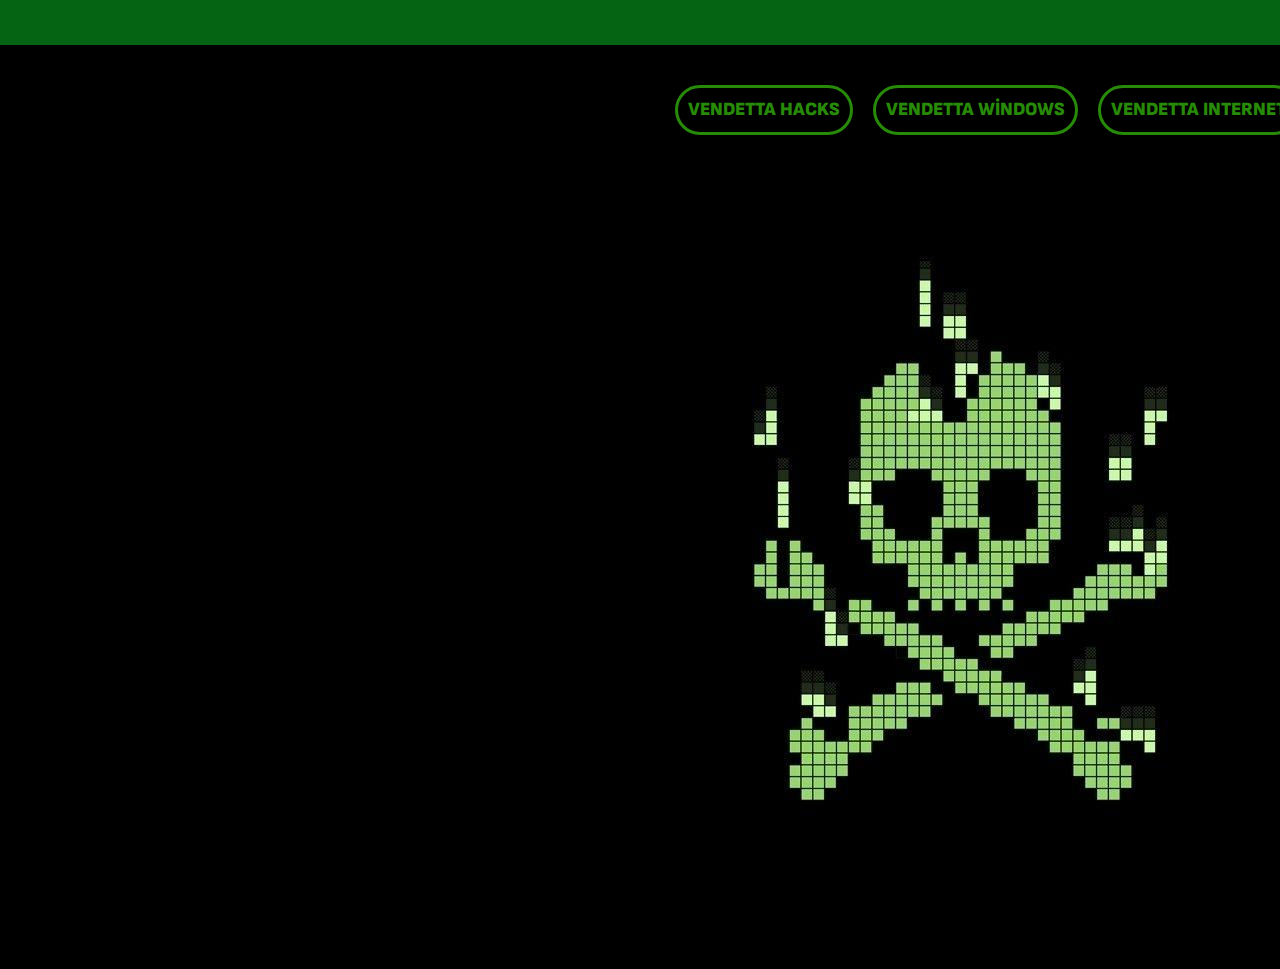
<file: index.html>
<!DOCTYPE html>
<html lang="tr">
    <head>
        <title>Vendetta</title>
        <meta charset="UTF-8">
        <meta name="viewport" content="width=device-width, initial-scale=1">
        <link href="style.css" rel="stylesheet">
    </head>
    <body>

        <div id="sayfa">
            <div id="banner">
            
            <a href="index.html" id="linkanasayfa">Ana Sayfa</a>
            
            </div>
            
          <a href="vendettarat.html"><h3>Vendetta Hacks</h3></a>
          <a href="#"><h3>Vendetta Windows</h3></a>
          <a href="#"><h3>Vendetta Internet</h3></a>
          
        </div>

    </body>
</html>
</file>
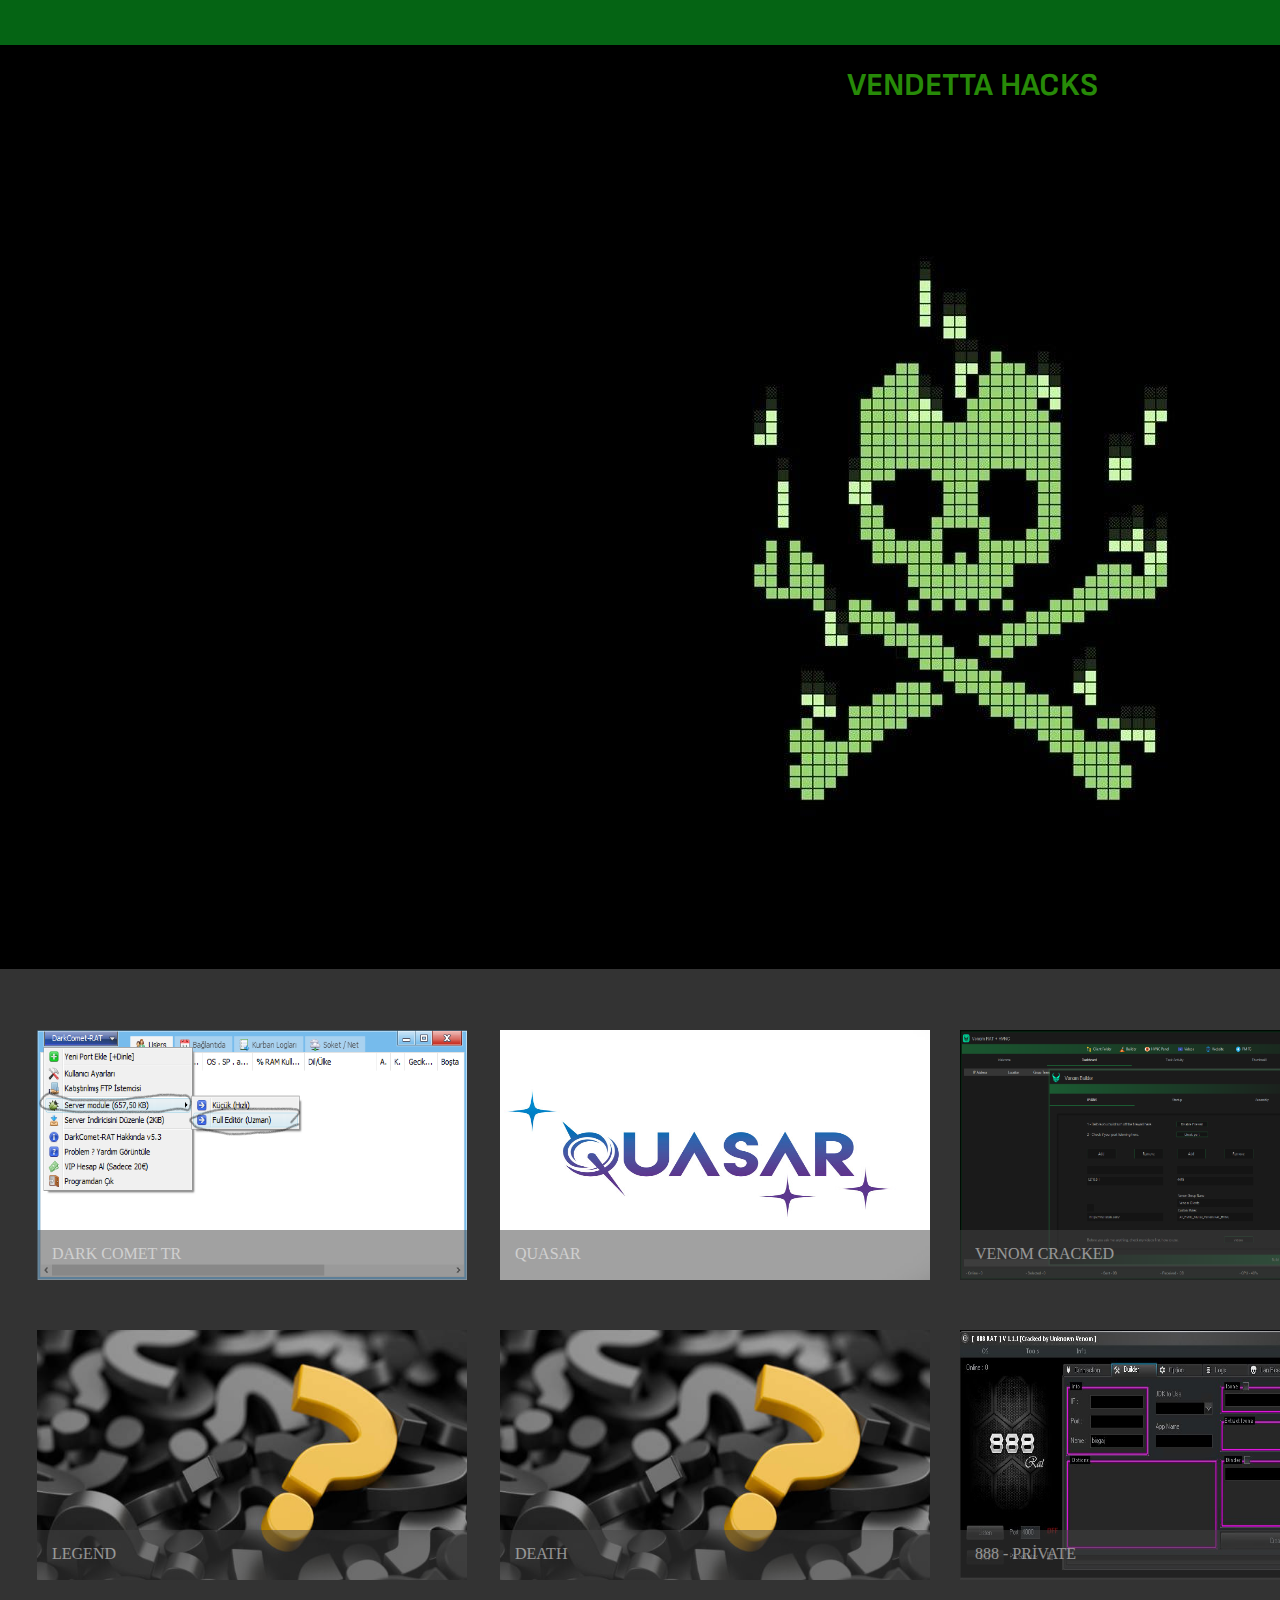
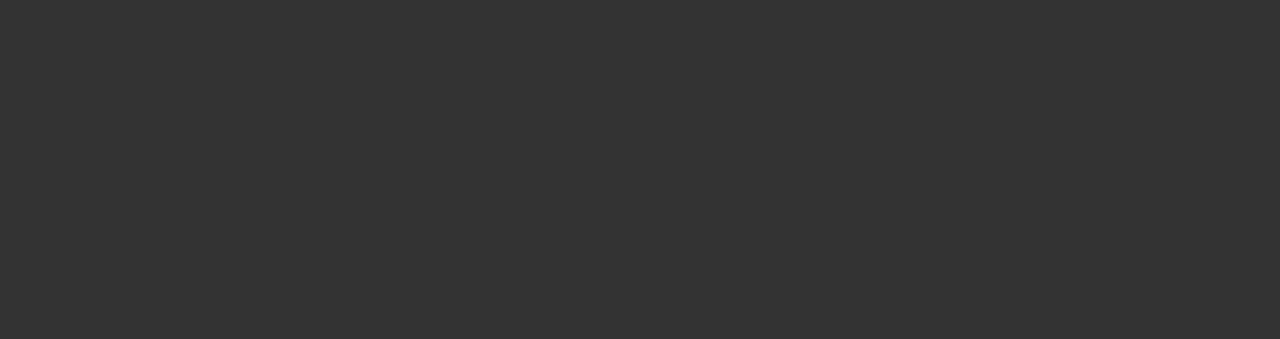
<file: vendettarat.html>
<!DOCTYPE html>
<html lang="tr">
    <head>
        <title></title>
        <meta charset="UTF-8">
        <meta name="viewport" content="width=device-width, initial-scale=1">
        <link href="style.css" rel="stylesheet">
    </head>
    <body>

        <div id="sayfa">
            <div id="banner">
            
            <a href="index.html" id="linkanasayfa">Ana Sayfa</a>
            
            </div>
            
            <h1 id="vendettarat">Vendetta Hacks</h1>    
    </div>
      
        
    <div id="gosterim">
    		
        	<h1 id="gosterim_baslik">Programlar</h1>
            <h1 id="gosterim_baslik">Zip Password :  1</h1>
        
        		<div id="gosterim1">
                <img width="430px" height="250px" src="resimler/darkcomet.jpg">
                <a href="https://bcvc.ink/2zX5hE8" target="_blank">Dark Comet TR</a>
                    <div id="kaplama"></div>
                </div>
                
                <div id="temizle"></div>
                
                <div id="gosterim2">
                <img width="430px" height="250px" src="resimler/quasar_i.jpg">
                <a href="https://bcvc.ink/2zX5hE8" target="_blank">Quasar</a>
                    <div id="kaplama2"></div>
                </div>
                
                <div id="temizle"></div>
                
                <div id="gosterim3">
                <img width="430px" height="250px" src="resimler/venom.png">
                <a href="http://bc.vc/IEgvyGW" target="_blank">Venom Cracked</a>
                    <div id="kaplama3"></div>
                </div>
                
                <div id="temizle"></div>
                
                <div id="gosterim4">
                <img width="430px" height="250px" src="resimler/Mega RAT 1.5 Beta.PNG">
                <a href="http://bc.vc/CNMd9Cx" target="_blank">Mega</a>
                    <div id="kaplama4"></div>
                </div>
                
                <div id="temizle"></div>
                
                <div id="gosterim5">
                <img width="430px" height="250px" src="resimler/bulunamadi.jpg">
                <a href="http://bc.vc/S9G5bFK" target="_blank">LeGend</a>
                    <div id="kaplama5"></div>
                </div>
                
                <div id="gosterim6">
                <img width="430px" height="250px" src="resimler/bulunamadi.jpg">
                <a href="http://bc.vc/ck2iTjP" target="_blank">Death</a>
                    <div id="kaplama6"></div>
                </div>
                
                <div id="gosterim7">
                <img width="430px" height="250px" src="resimler/888.jpg">
                <a href="http://bc.vc/iQvJenS" target="_blank">888 - Private</a>
                    <div id="kaplama7"></div>
                </div>
                
                <div id="gosterim8">
                <img width="430px" height="250px" src="resimler/nanocore.jpg">
                <a href="https://bcvc.ink/2zX5hE8" target="_blank">Nano Core</a>
                    <div id="kaplama8"></div>
                </div>
        
        
    </div>
    </body>
</html
</file>
<file: style.css>
@import url('https://fonts.googleapis.com/css2?family=Sofia+Sans:ital,wght@0,300;0,400;0,500;1,300&display=swap');



body{
    margin:0;
    padding:0;
}



#sayfa{
    width: 1920px !important;
    height:969px!important;
    background-image:url(resimler/20371818.jpg);
	background-repeat:no-repeat;
	background-size:cover;
	background-color:#000;
    
}

#banner{
    width: 1920px !important;
    height: 45px!important;
    background-color:#056414;
}

h3{
	float: left;
	padding: 10px 10px;
	display: block;
	line-height: 24px;
	border-radius: 50px;
	border: solid 3px #278a08;
	color: #278a08;
	font-style: normal;
	font-family: 'Sofia Sans', sans-serif;
	font-weight: 900;
	text-transform: uppercase;
	text-decoration: none;
	padding-right: 10px;
	padding-left: 10px;
	position: relative;
	height: 24px;
	margin-top:40px;
	left: 665px;
	margin-right:10px;
	margin-left:10px;
	}
h3:hover {
	border:#23C740;
	background-color:#23C740;
	border-radius:50px;
	color:#000;
	transition:250ms;
	}

#sayfa #banner #linkanasayfa {
	color: #4BFA50;
	text-transform: uppercase;
	font-weight: 500;
	text-decoration: none;
	float: right;
	margin-top: 15px;
	margin-right: 35px;
	font-family: 'Sofia Sans', sans-serif;
	font-size: 1rem;
	line-height: 1;
	}
	
#sayfa #banner #linkanasayfa:hover {
	color:#23C740;	
}

#sayfa #vendettarat {
	font-family: 'Sofia Sans', sans-serif;
	color: #278a08;
	text-transform: uppercase;
	left: 847px; 
	position: absolute;
	}
	
#sayfa #vendettarat:hover {
	color:#23C740;
}
	
#gosterim {
	padding-top:1px;
	width: 1920px!important;
    height:969px!important;
	background-color:#333;
	}
#gosterim #gosterim_baslik {
	color:#23C740; /* Açık Yeşil #23C740 /* Kapalı Yeşil #278a08*/
	text-transform:uppercase;
	font-weight: 500;
	text-decoration: none;
	float: right;
	margin-top: 15px;
	margin-right: 35px;
	font-family: 'Sofia Sans', sans-serif;
	font-size: 1rem;
	}
#temizle{
	clear:both;
	}

/* GÖSTERİM BAŞLANGIÇ */

#gosterim #gosterim1 {
	width: 430px;
	height: 250px;
	background-color: #fff;
	position: absolute;
	top: 1030px;
	left: 37px;
	float:left;
}



#gosterim #gosterim1 a{
	color:#FFF;
	text-decoration:none;
	text-transform:uppercase;
	float:left;
	position:absolute;
	left:15px;
	top:215px;
	cursor:pointer;
	z-index:1;
	opacity:0.5;
	}
#gosterim #gosterim1 #kaplama {
	background-color:#444;
	width:430px;
	height:50px;
	opacity:0.5;
	position:absolute;
	top:200px;
	}
	
	
/* GÖSTERİM BİTİŞ */




/* GÖSTERİM BAŞLANGIÇ */

#gosterim #gosterim2 {
	width: 430px;
	height: 250px;
	background-color: #fff;
	position: absolute;
	top: 1030px;
	left: 500px;
	float:left;
}



#gosterim #gosterim2 a{
	color:#FFF;
	text-decoration:none;
	text-transform:uppercase;
	float:left;
	position:absolute;
	left:15px;
	top:215px;
	cursor:pointer;
	z-index:1;
	opacity:0.5;
	}
#gosterim #gosterim2 #kaplama2 {
	background-color:#444;
	width:430px;
	height:50px;
	opacity:0.5;
	position:absolute;
	top:200px;
	}
	
	
/* GÖSTERİM BİTİŞ */





/* GÖSTERİM BAŞLANGIÇ */

#gosterim #gosterim3 {
	width: 430px;
	height: 250px;
	background-color: #fff;
	position: absolute;
	top: 1030px;
	left: 960px;
	float:left;
}



#gosterim #gosterim3 a{
	color:#FFF;
	text-decoration:none;
	text-transform:uppercase;
	float:left;
	position:absolute;
	left:15px;
	top:215px;
	cursor:pointer;
	z-index:1;
	opacity:0.5;
	}
#gosterim #gosterim3 #kaplama3 {
	background-color:#444;
	width:430px;
	height:50px;
	opacity:0.5;
	position:absolute;
	top:200px;
	}
	
	
/* GÖSTERİM BİTİŞ */





/* GÖSTERİM BAŞLANGIÇ */

#gosterim #gosterim4 {
	width: 430px;
	height: 250px;
	background-color: #fff;
	position: absolute;
	top: 1030px;
	left: 1420px;
	float:left;
}



#gosterim #gosterim4 a{
	color:#FFF;
	text-decoration:none;
	text-transform:uppercase;
	float:left;
	position:absolute;
	left:15px;
	top:215px;
	cursor:pointer;
	z-index:1;
	opacity:0.5;
	}
#gosterim #gosterim4 #kaplama4 {
	background-color:#444;
	width:430px;
	height:50px;
	opacity:0.5;
	position:absolute;
	top:200px;
	}
	
	
/* GÖSTERİM BİTİŞ */




/* GÖSTERİM BAŞLANGIÇ */

#gosterim #gosterim5 {
	width: 430px;
	height: 250px;
	background-color: #fff;
	position: absolute;
	top: 1330px;
	left: 37px;
	float:left;
}



#gosterim #gosterim5 a{
	color:#FFF;
	text-decoration:none;
	text-transform:uppercase;
	float:left;
	position:absolute;
	left:15px;
	top:215px;
	cursor:pointer;
	z-index:1;
	opacity:0.5;
	}
#gosterim #gosterim5 #kaplama5 {
	background-color:#444;
	width:430px;
	height:50px;
	opacity:0.5;
	position:absolute;
	top:200px;
	}
	
	
/* GÖSTERİM BİTİŞ */



/* GÖSTERİM BAŞLANGIÇ */

#gosterim #gosterim6 {
	width: 430px;
	height: 250px;
	background-color: #fff;
	position: absolute;
	top: 1330px;
	left: 500px;
	float:left;
}



#gosterim #gosterim6 a{
	color:#FFF;
	text-decoration:none;
	text-transform:uppercase;
	float:left;
	position:absolute;
	left:15px;
	top:215px;
	cursor:pointer;
	z-index:1;
	opacity:0.5;
	}
#gosterim #gosterim6 #kaplama6 {
	background-color:#444;
	width:430px;
	height:50px;
	opacity:0.5;
	position:absolute;
	top:200px;
	}
	
	
/* GÖSTERİM BİTİŞ */





/* GÖSTERİM BAŞLANGIÇ */

#gosterim #gosterim7 {
	width: 430px;
	height: 250px;
	background-color: #fff;
	position: absolute;
	top: 1330px;
	left: 960px;
	float:left;
}



#gosterim #gosterim7 a{
	color:#FFF;
	text-decoration:none;
	text-transform:uppercase;
	float:left;
	position:absolute;
	left:15px;
	top:215px;
	cursor:pointer;
	z-index:1;
	opacity:0.5;
	}
#gosterim #gosterim7 #kaplama7 {
	background-color:#444;
	width:430px;
	height:50px;
	opacity:0.5;
	position:absolute;
	top:200px;
	}
	
	
/* GÖSTERİM BİTİŞ */





/* GÖSTERİM BAŞLANGIÇ */

#gosterim #gosterim8 {
	width: 430px;
	height: 250px;
	background-color: #fff;
	position: absolute;
	top: 1330px;
	left: 1420px;
	float:left;
}



#gosterim #gosterim8 a{
	color:#FFF;
	text-decoration:none;
	text-transform:uppercase;
	float:left;
	position:absolute;
	left:15px;
	top:215px;
	cursor:pointer;
	z-index:1;
	opacity:0.5;
	}
#gosterim #gosterim8 #kaplama8 {
	background-color:#444;
	width:430px;
	height:50px;
	opacity:0.5;
	position:absolute;
	top:200px;
	}
</file>
